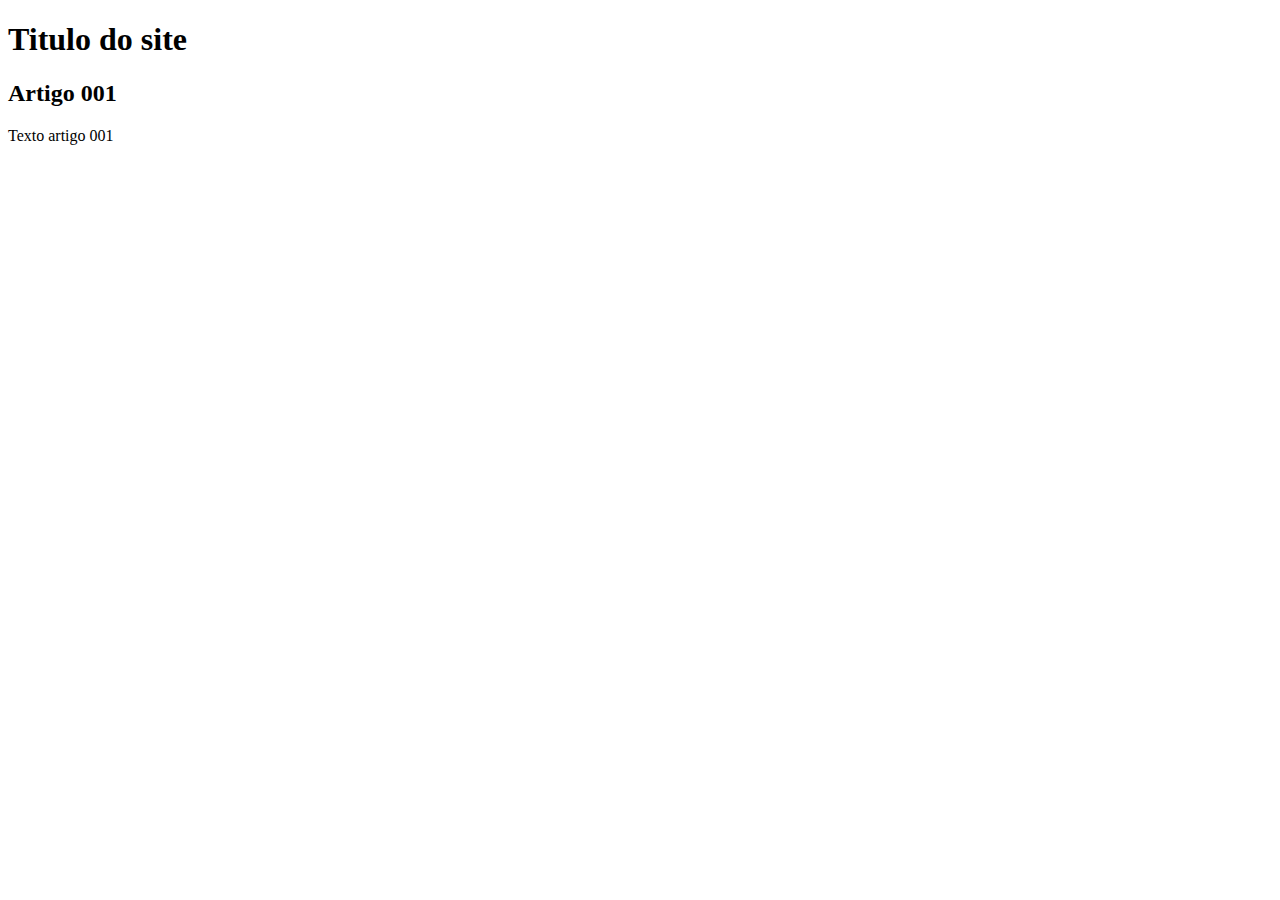
<file: index.html>
<!DOCTYPE html>
<html lang="pt-br">
<head>
    <meta charset="UTF-8">
    <meta name="viewport" content="width=device-width, initial-scale=1.0">
    <title>Titulo do site </title>
</head>
<body>
    <main>
        <header>
            <h1>Titulo do site</h1>
        </header>
        <article>
            <h2> Artigo 001</h2>
            <p>Texto artigo 001</p>
        </article>
    </main>
</body>
</html>
</file>
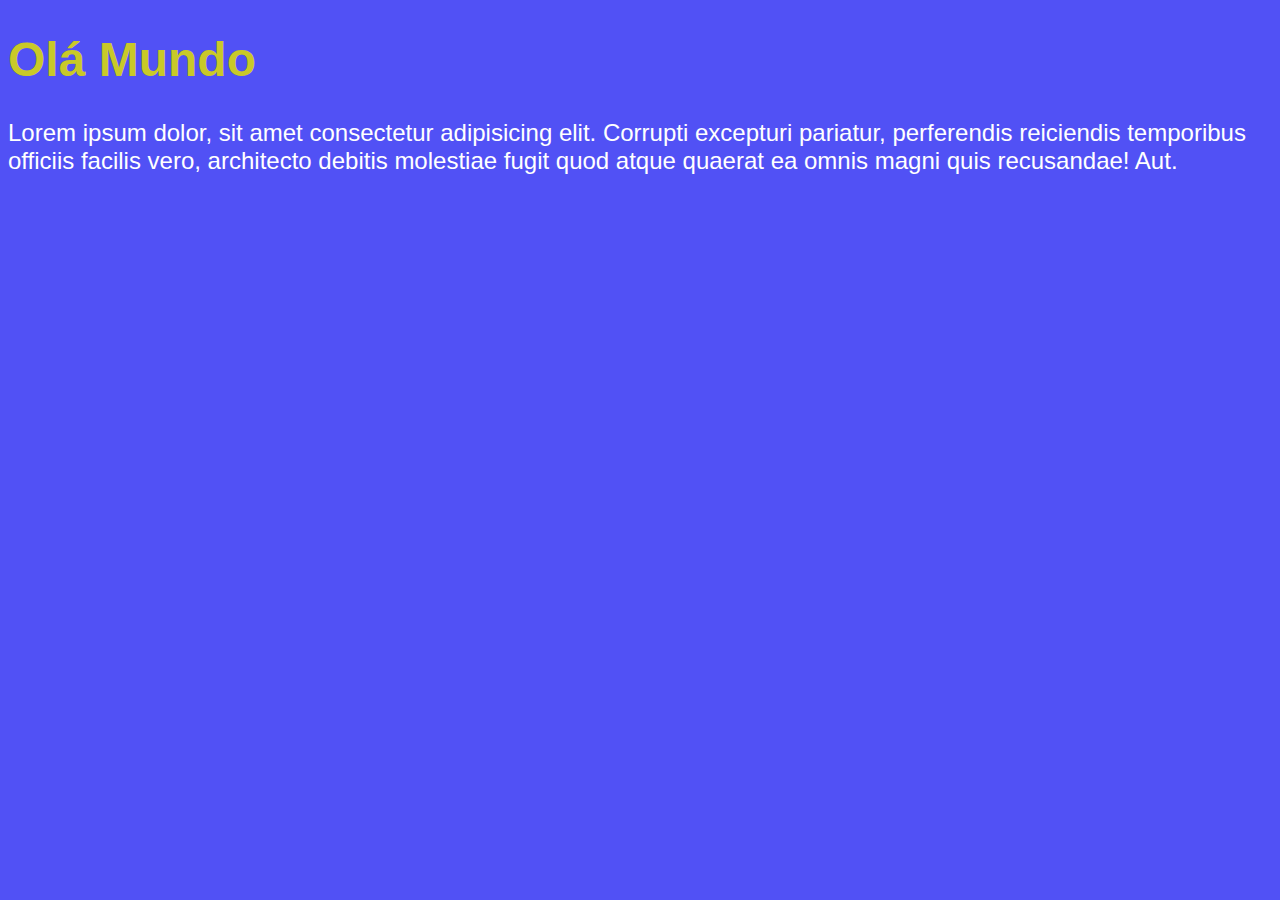
<file: Javascript/Exerc01/ex01.html>
<!DOCTYPE html>
<html lang="pt-br">
<head>
    <meta charset="UTF-8">
    <meta name="viewport" content="width=device-width, initial-scale=1.0">
    <title>Primeiro programa </title>
    <style>
body {
     background-color: rgb(81, 81, 245);
     color: white;
     font: normal 18pt arial;
    
     h1 {
       color: rgb(201, 201, 40);
     }
}
    </style>
</head>
<body>
    <h1>Olá Mundo</h1>
    <p>Lorem ipsum dolor, sit amet consectetur adipisicing elit. Corrupti excepturi pariatur, perferendis reiciendis temporibus officiis facilis vero, architecto debitis molestiae fugit quod atque quaerat ea omnis magni quis recusandae! Aut.</p>
</body>
<script>
    window.alert('Minha primeira mensagem')
    window.confirm('Está gostando de js?')
    window.prompt('Qual é o seu nome?')
</script>
</html>
</file>
